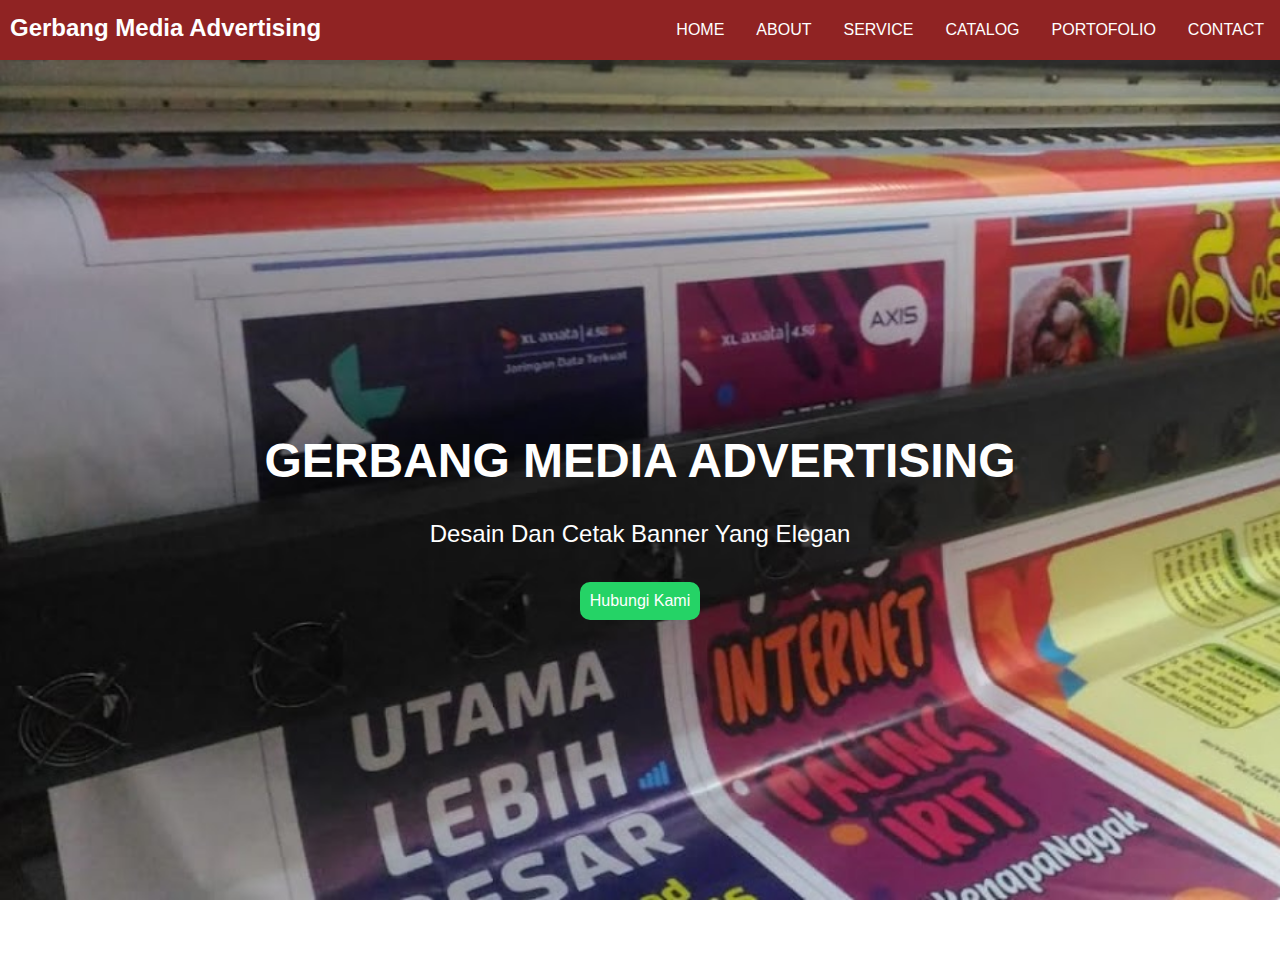
<file: index.html>
<!DOCTYPE html>
<html lang="en">
<head>
    <meta charset="UTF-8">
    <meta name="viewport" content="width=device-width, initial-scale=1.0">
    <title>GM Advertising</title>
    <link rel="stylesheet" href="style.css">
</head>
<body>
    <!-- NAVIGASI -->
     <div id="nav-container">
        <div class="nav-flex">
            <label for="humberger">&#9776;</label>
            <input type="checkbox" id="humberger">
            <div class="nav-brand">
                <h2>Gerbang Media Advertising</h2>
            </div>
            <nav>
            <ul>
                <li><a href="#">Home</a></li>
                <li><a href="#">About</a></li>
                <li><a href="#">Service</a></li>
                <li><a href="#">Catalog</a></li>
                <li><a href="#">Portofolio</a></li>
                <li><a href="https://wa.me/6285607257393">Contact</a></li>
            </ul>
        </nav>
        </div>
     </div>
     <!-- Hero Image -->
      <div id="hero-container">
        <div class="text">
            <h1>GERBANG MEDIA ADVERTISING</h1>
            <p>Desain Dan Cetak Banner Yang Elegan</p>
            <a href="https://wa.me/6285607257393" class="button"> Hubungi Kami</a>
        </div>
      </div>
</body>
</html>
</file>
<file: style.css>
:root {
    --peach: #ffdab9;
    --dark: #2f4f4f;
    --cyan: #e0ffff;
    --brown: #3e2723;
    --green: #25d366;
}

* {
    box-sizing: border-box;
}

html,body {
    padding: 0;
    margin: 0;
    font-family: 'Segoe UI', Tahoma, Geneva, Verdana, sans-serif;
}

#nav-container {
    background-color: rgb(144, 35, 35);
    position: sticky;
    top: 0px;
}

.nav-flex {
    display: flex;
    flex-direction: row;
    justify-content: space-between;
    width: 100%;
    height: 60px;
}

.nav-flex label,#humberger{
    display: none;
}

nav ul {
    list-style-type: none;
    display: flex;
    padding: 0;
    margin: 0;
}

nav ul li a {
    display: block;
    color: white;
    padding: 0 16px;
    /* agar tidak ada garis bawah */
    text-decoration: none;
    /* agar huruf besar semua */
    text-transform: uppercase;
    line-height: 60px;
}

nav ul li a:hover {
    background-color: var(--peach);
    transition: all 0.3s;
}

.nav-brand h2 {
    margin: 14px 0 0 10px;
    color: white;
}

#hero-container {
    background-image: url(background.jpg);
    height: 100vh;
    background-repeat: no-repeat;
    background-size: cover;
    display: flex;
    flex-direction: column;
    justify-content: center;
    background-attachment: fixed;
}

.text{
    text-align: center;
    color: rgb(255, 255, 255);
    font-size: 24px;
}



.button {
    text-decoration: none;
    display: inline-block;
    margin-top: 10px;
    background-color: var(--green);
    padding: 10px;
    color: white;
    font-size: 16px;
    border-radius: 10px;
}

.button:hover {
    background-color: var(--dark);
    color: white;
}

/* Versi Tablet */
@media screen and (max-width:768px) {
    /* Tampilkan ikon humberger */
    #nav-container .nav-flex label {
        display: inline-block;
        color: white;
        font-style: normal;
        font-size: 32px;
        padding: 8px;
    }
    /* susun menu menjadi vertikal */
    #nav-container .nav-flex {
        width: 100%;
    }
    nav ul {
        flex-direction: column;
        width: 100%;
        position: absolute;
        top: 60px;
        left: 0;
    }
    nav ul li a {
        display: block;
        color: var(--dark);
        background-color: var(--cyan);
        padding: 0 30px;
        height: auto;
    }
    /* pindahkan posisi brand kekanan,dan perkeil */
    .nav-brand h2 {
        position: absolute;
        right: 20px;
    }
    /* untuk menampilkan/menghubungkan menu */
    #nav-container nav {
        display: none;
    }
    /* Menampilkan Menu ketika teks garis 3 di klik */
    #nav-container .nav-flex input:checked ~ nav {
        display: flex;
    }
}
</file>
